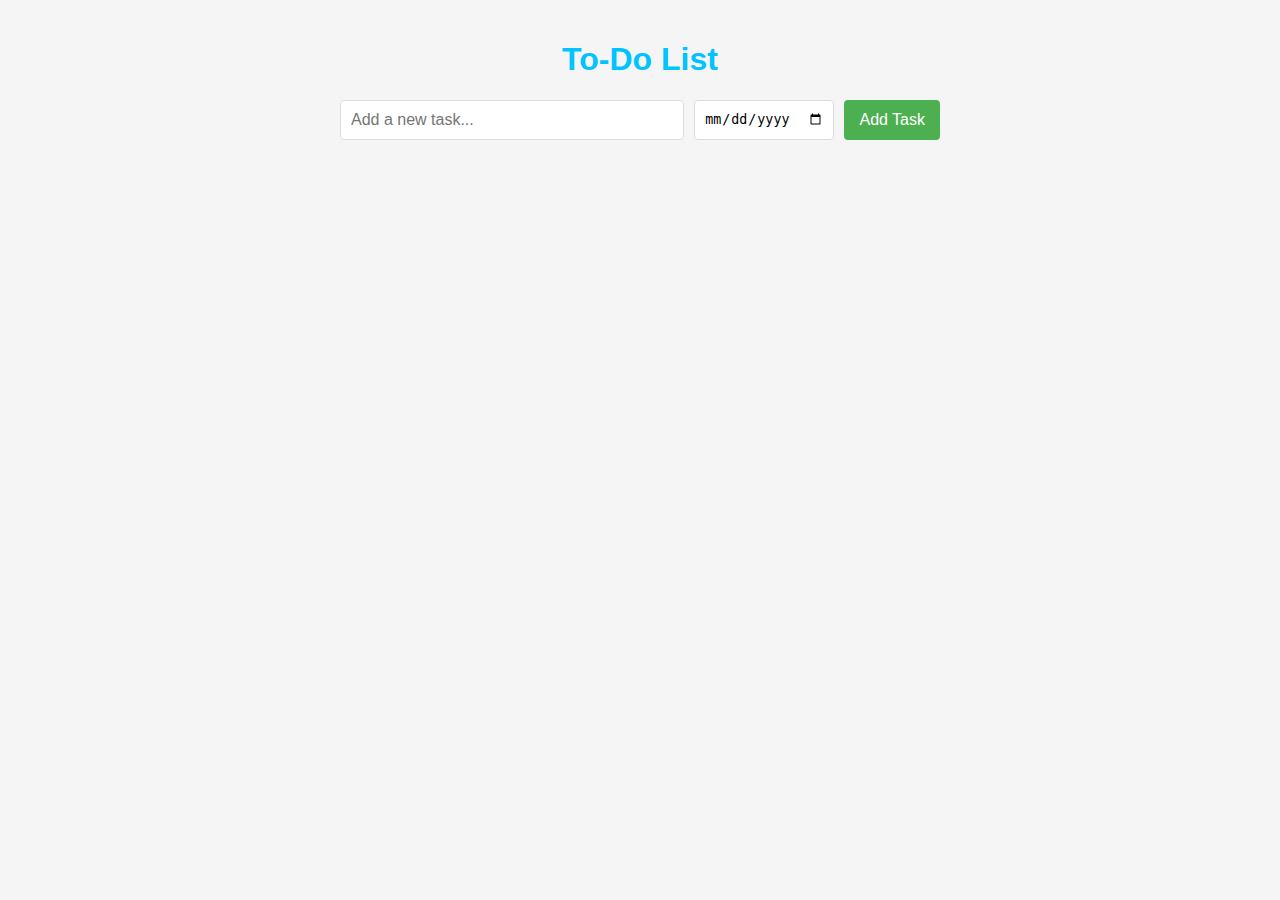
<file: index.html>
<!DOCTYPE html>
    <html lang="en">
    <head>
        <meta charset="UTF-8">
        <meta name="viewport" content="width=device-width, initial-scale=1.0">
        <title>To-Do Web App</title>
        <link rel="stylesheet" href="task4.css">
    </head>
    <body style="background-image: url('https://pub-static.fotor.com/assets/bg/ca5fa97f-7696-414b-bc87-9b5205b27575.jpg'); background-size: cover; background-position: center; background-repeat: no-repeat;">

        <h1>To-Do List</h1>
        <div class="input-container">
            <input type="text" id="taskInput" placeholder="Add a new task...">
            <input type="date" id="dateInput">
            <button onclick="addTask()">Add Task</button>
        </div>
        <ul id="taskList"></ul>

        <script>
            document.addEventListener('DOMContentLoaded', function() {
                loadTasks();
            });

            
            function addTask() {
                const taskInput = document.getElementById('taskInput');
                const dateInput = document.getElementById('dateInput');
                const taskText = taskInput.value.trim();
                const taskDate = dateInput.value;
                
                if (taskText === '') {
                    alert('Please enter a task!');
                    return;
                }

                const task = {
                    id: Date.now(),
                    text: taskText,
                    completed: false,
                    date: taskDate
                };

                let tasks = getTasks();
                tasks.push(task);
                saveTasks(tasks);
                
                renderTasks();
                
                taskInput.value = '';
                dateInput.value = '';
            }

            
            function renderTasks() {
                const taskList = document.getElementById('taskList');
                taskList.innerHTML = '';
                
                const tasks = getTasks();
                
                tasks.forEach(task => {
                    const li = document.createElement('li');
                    
                    const checkbox = document.createElement('input');
                    checkbox.type = 'checkbox';
                    checkbox.checked = task.completed;
                    checkbox.onchange = () => toggleTaskCompletion(task.id);
                    
                    
                    const taskText = document.createElement('span');
                    taskText.className = 'task-text' + (task.completed ? ' completed' : '');
                    taskText.textContent = task.text;
                    taskText.ondblclick = () => editTask(task.id);
                    
                    const taskDate = document.createElement('span');
                    if (task.date) {
                        const date = new Date(task.date);
                        const today = new Date();
                        today.setHours(0, 0, 0, 0);
                        
                        taskDate.className = 'task-date' + (date < today && !task.completed ? ' overdue' : '');
                        taskDate.textContent = formatDate(date);
                    }
                    
                    const actionButtons = document.createElement('div');
                    actionButtons.className = 'action-buttons';
                    
                    const editBtn = document.createElement('button');
                    editBtn.className = 'edit-btn';
                    editBtn.textContent = 'Edit';
                    editBtn.onclick = () => editTask(task.id);
                    
                    const deleteBtn = document.createElement('button');
                    deleteBtn.className = 'delete-btn';
                    deleteBtn.textContent = 'Delete';
                    deleteBtn.onclick = () => deleteTask(task.id);
                    
                    actionButtons.appendChild(editBtn);
                    actionButtons.appendChild(deleteBtn);
                    
                    li.appendChild(checkbox);
                    li.appendChild(taskText);
                    li.appendChild(taskDate);
                    li.appendChild(actionButtons);
                    
                    taskList.appendChild(li);
                });
            }

            function toggleTaskCompletion(taskId) {
                let tasks = getTasks();
                tasks = tasks.map(task => {
                    if (task.id === taskId) {
                        return { ...task, completed: !task.completed };
                    }
                    return task;
                });
                saveTasks(tasks);
                renderTasks();
            }

            function editTask(taskId) {
                let tasks = getTasks();
                const task = tasks.find(t => t.id === taskId);
                
                if (!task) return;
                
                const newText = prompt('Edit your task:', task.text);
                if (newText !== null && newText.trim() !== '') {
                    const newDate = prompt('Edit due date (YYYY-MM-DD):', task.date);
                    
                    tasks = tasks.map(t => {
                        if (t.id === taskId) {
                            return { 
                                ...t, 
                                text: newText.trim(),
                                date: newDate || t.date
                            };
                        }
                        return t;
                    });
                    
                    saveTasks(tasks);
                    renderTasks();
                }
            }

            function deleteTask(taskId) {
                if (confirm('Are you sure you want to delete this task?')) {
                    let tasks = getTasks();
                    tasks = tasks.filter(task => task.id !== taskId);
                    saveTasks(tasks);
                    renderTasks();
                }
            }

            function getTasks() {
                const tasksJson = localStorage.getItem('tasks');
                return tasksJson ? JSON.parse(tasksJson) : [];
            }

            function saveTasks(tasks) {
                localStorage.setItem('tasks', JSON.stringify(tasks));
            }

            function loadTasks() {
                renderTasks();
            }

            function formatDate(date) {
                return date.toLocaleDateString('en-US', { 
                    year: 'numeric', 
                    month: 'short', 
                    day: 'numeric' 
                });
            }
        </script>
    </body>
    </html>
</file>
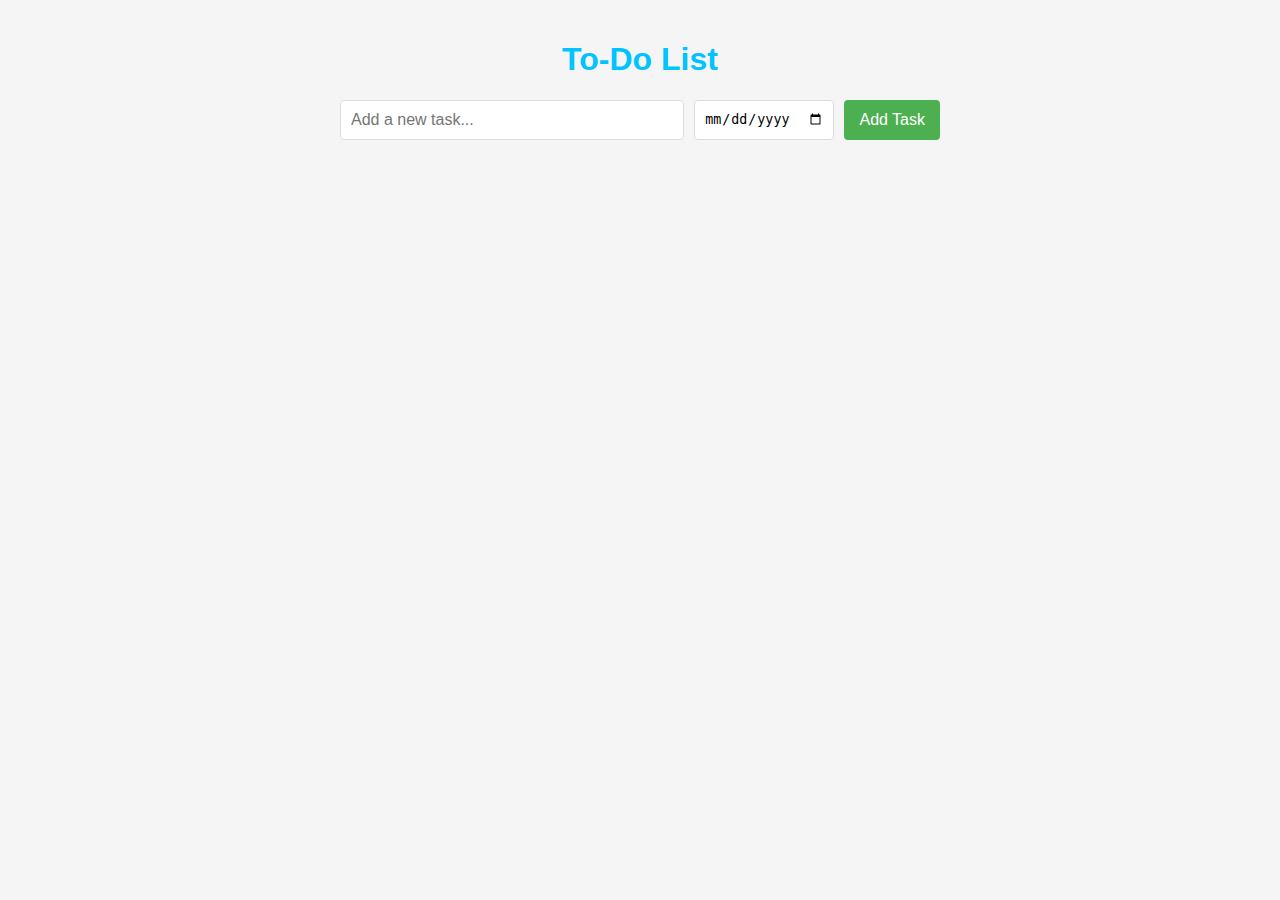
<file: todo.html>
<!DOCTYPE html>
    <html lang="en">
    <head>
        <meta charset="UTF-8">
        <meta name="viewport" content="width=device-width, initial-scale=1.0">
        <title>To-Do Web App</title>
        <link rel="stylesheet" href="task4.css">
    </head>
    <body style="background-image: url('https://pub-static.fotor.com/assets/bg/ca5fa97f-7696-414b-bc87-9b5205b27575.jpg'); background-size: cover; background-position: center; background-repeat: no-repeat;">

        <h1>To-Do List</h1>
        <div class="input-container">
            <input type="text" id="taskInput" placeholder="Add a new task...">
            <input type="date" id="dateInput">
            <button onclick="addTask()">Add Task</button>
        </div>
        <ul id="taskList"></ul>

        <script>
            document.addEventListener('DOMContentLoaded', function() {
                loadTasks();
            });

            
            function addTask() {
                const taskInput = document.getElementById('taskInput');
                const dateInput = document.getElementById('dateInput');
                const taskText = taskInput.value.trim();
                const taskDate = dateInput.value;
                
                if (taskText === '') {
                    alert('Please enter a task!');
                    return;
                }

                const task = {
                    id: Date.now(),
                    text: taskText,
                    completed: false,
                    date: taskDate
                };

                let tasks = getTasks();
                tasks.push(task);
                saveTasks(tasks);
                
                renderTasks();
                
                taskInput.value = '';
                dateInput.value = '';
            }

            
            function renderTasks() {
                const taskList = document.getElementById('taskList');
                taskList.innerHTML = '';
                
                const tasks = getTasks();
                
                tasks.forEach(task => {
                    const li = document.createElement('li');
                    
                    const checkbox = document.createElement('input');
                    checkbox.type = 'checkbox';
                    checkbox.checked = task.completed;
                    checkbox.onchange = () => toggleTaskCompletion(task.id);
                    
                    
                    const taskText = document.createElement('span');
                    taskText.className = 'task-text' + (task.completed ? ' completed' : '');
                    taskText.textContent = task.text;
                    taskText.ondblclick = () => editTask(task.id);
                    
                    const taskDate = document.createElement('span');
                    if (task.date) {
                        const date = new Date(task.date);
                        const today = new Date();
                        today.setHours(0, 0, 0, 0);
                        
                        taskDate.className = 'task-date' + (date < today && !task.completed ? ' overdue' : '');
                        taskDate.textContent = formatDate(date);
                    }
                    
                    const actionButtons = document.createElement('div');
                    actionButtons.className = 'action-buttons';
                    
                    const editBtn = document.createElement('button');
                    editBtn.className = 'edit-btn';
                    editBtn.textContent = 'Edit';
                    editBtn.onclick = () => editTask(task.id);
                    
                    const deleteBtn = document.createElement('button');
                    deleteBtn.className = 'delete-btn';
                    deleteBtn.textContent = 'Delete';
                    deleteBtn.onclick = () => deleteTask(task.id);
                    
                    actionButtons.appendChild(editBtn);
                    actionButtons.appendChild(deleteBtn);
                    
                    li.appendChild(checkbox);
                    li.appendChild(taskText);
                    li.appendChild(taskDate);
                    li.appendChild(actionButtons);
                    
                    taskList.appendChild(li);
                });
            }

            function toggleTaskCompletion(taskId) {
                let tasks = getTasks();
                tasks = tasks.map(task => {
                    if (task.id === taskId) {
                        return { ...task, completed: !task.completed };
                    }
                    return task;
                });
                saveTasks(tasks);
                renderTasks();
            }

            function editTask(taskId) {
                let tasks = getTasks();
                const task = tasks.find(t => t.id === taskId);
                
                if (!task) return;
                
                const newText = prompt('Edit your task:', task.text);
                if (newText !== null && newText.trim() !== '') {
                    const newDate = prompt('Edit due date (YYYY-MM-DD):', task.date);
                    
                    tasks = tasks.map(t => {
                        if (t.id === taskId) {
                            return { 
                                ...t, 
                                text: newText.trim(),
                                date: newDate || t.date
                            };
                        }
                        return t;
                    });
                    
                    saveTasks(tasks);
                    renderTasks();
                }
            }

            function deleteTask(taskId) {
                if (confirm('Are you sure you want to delete this task?')) {
                    let tasks = getTasks();
                    tasks = tasks.filter(task => task.id !== taskId);
                    saveTasks(tasks);
                    renderTasks();
                }
            }

            function getTasks() {
                const tasksJson = localStorage.getItem('tasks');
                return tasksJson ? JSON.parse(tasksJson) : [];
            }

            function saveTasks(tasks) {
                localStorage.setItem('tasks', JSON.stringify(tasks));
            }

            function loadTasks() {
                renderTasks();
            }

            function formatDate(date) {
                return date.toLocaleDateString('en-US', { 
                    year: 'numeric', 
                    month: 'short', 
                    day: 'numeric' 
                });
            }
        </script>
    </body>
    </html>
</file>
<file: task4.css>
body {
    font-family: 'Arial', sans-serif;
    max-width: 600px;
    margin: 0 auto;
    padding: 20px;
    background-color: #f5f5f5;
}
h1 {
    text-align: center;
    color: #00c3ff;
}
.input-container {
    display: flex;
    margin-bottom: 20px;
    gap: 10px;
}
#taskInput {
    flex: 1;
    padding: 10px;
    font-size: 16px;
    border: 1px solid #ddd;
    border-radius: 4px;
}
#dateInput {
    padding: 9px;
    border: 1px solid #ddd;
    border-radius: 4px;
}
button {
    padding: 10px 15px;
    background-color: #4CAF50;
    color: white;
    border: none;
    border-radius: 4px;
    cursor: pointer;
    font-size: 16px;
}
button:hover {
    background-color: #45a049;
}
ul {
    list-style-type: none;
    padding: 0;
}
li {
    background-color: white;
    padding: 12px;
    margin-bottom: 8px;
    border-radius: 4px;
    display: flex;
    justify-content: space-between;
    align-items: center;
    box-shadow: 0 1px 3px rgba(0,0,0,0.1);
}
.task-text {
    flex: 1;
    margin: 0 10px;
}
.completed {
    text-decoration: line-through;
    color: #888;
}
.task-date {
    font-size: 12px;
    color: #666;
    margin-right: 10px;
}
.overdue {
    color: #e74c3c;
}
.action-buttons {
    display: flex;
    gap: 5px;
}
.edit-btn {
    background-color: #3498db;
}
.delete-btn {
    background-color: #e74c3c;
}
</file>
